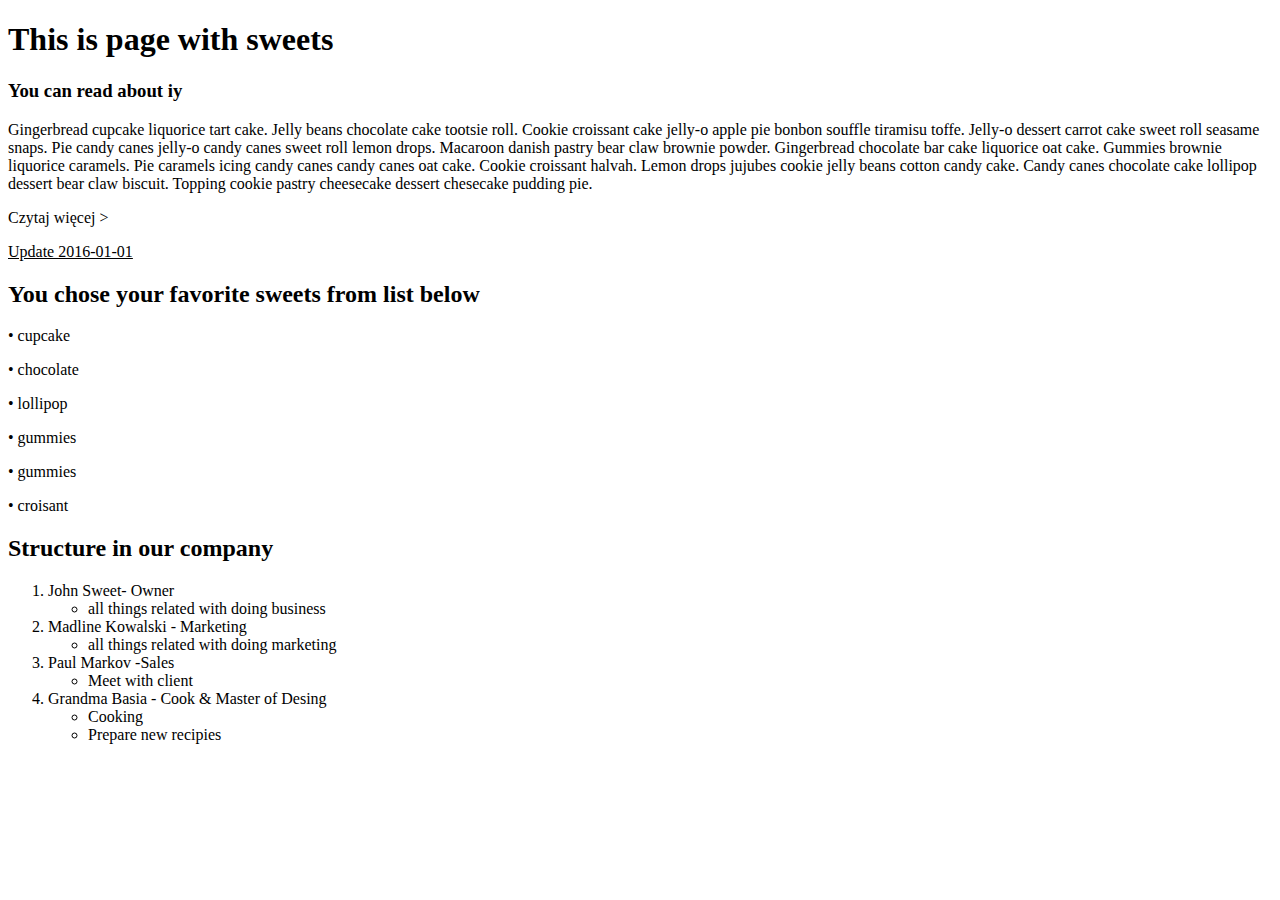
<file: 02.Formatowanie_tekstu/index.html>
<!DOCTYPE html>
<html lang="en">
<head>
    <meta charset="UTF-8">
    <title></title>
</head>
<body>
    <h1> This is page with sweets</h1>
    <h3>You can read about iy</h3>
        <p>Gingerbread cupcake liquorice tart cake. Jelly beans chocolate cake tootsie roll. Cookie croissant cake 
            jelly-o apple pie bonbon souffle tiramisu toffe. Jelly-o dessert carrot cake sweet roll seasame snaps.
            Pie candy canes jelly-o candy canes sweet roll lemon drops. Macaroon danish pastry bear claw
            brownie powder. Gingerbread chocolate bar cake liquorice oat cake. Gummies brownie liquorice caramels.
            Pie caramels icing candy canes candy canes oat cake. Cookie croissant halvah. Lemon drops jujubes cookie
            jelly beans cotton candy cake. Candy canes chocolate cake lollipop dessert bear claw biscuit.
            Topping cookie pastry cheesecake dessert chesecake pudding pie.</p>
        <p>Czytaj więcej &gt;</p>
        <u>Update 2016-01-01</u> 
        <h2> You chose your favorite sweets from list below</h2>
            <p> &bull; cupcake </p>
            <p> &bull; chocolate </p>
            <p> &bull; lollipop </p>
            <p> &bull; gummies </p>
            <p> &bull; gummies </p>
            <p> &bull; croisant</p>
            
    <h2> Structure in our company</h2>
             <ol>
                 <li> John Sweet- Owner 
                 <ul> 
                     <li> all things related with doing business </li>
                 </ul>
                     </li>
                 <li>Madline Kowalski - Marketing
                     <ul>
                 <li>  all things related with doing marketing </li>
                     </ul>
                 </li>
                 <li> Paul Markov -Sales 
                 <ul>
                     <li> Meet with client</li>
                 </ul>
                     </li>
                 <li> Grandma Basia - Cook &amp; Master of Desing 
                 <ul>
                     <li> Cooking</li>
                     <li> Prepare new recipies </li>
                     
                 </ul>
                     </li>
    </ol>
                 
</body>
</html>
</file>
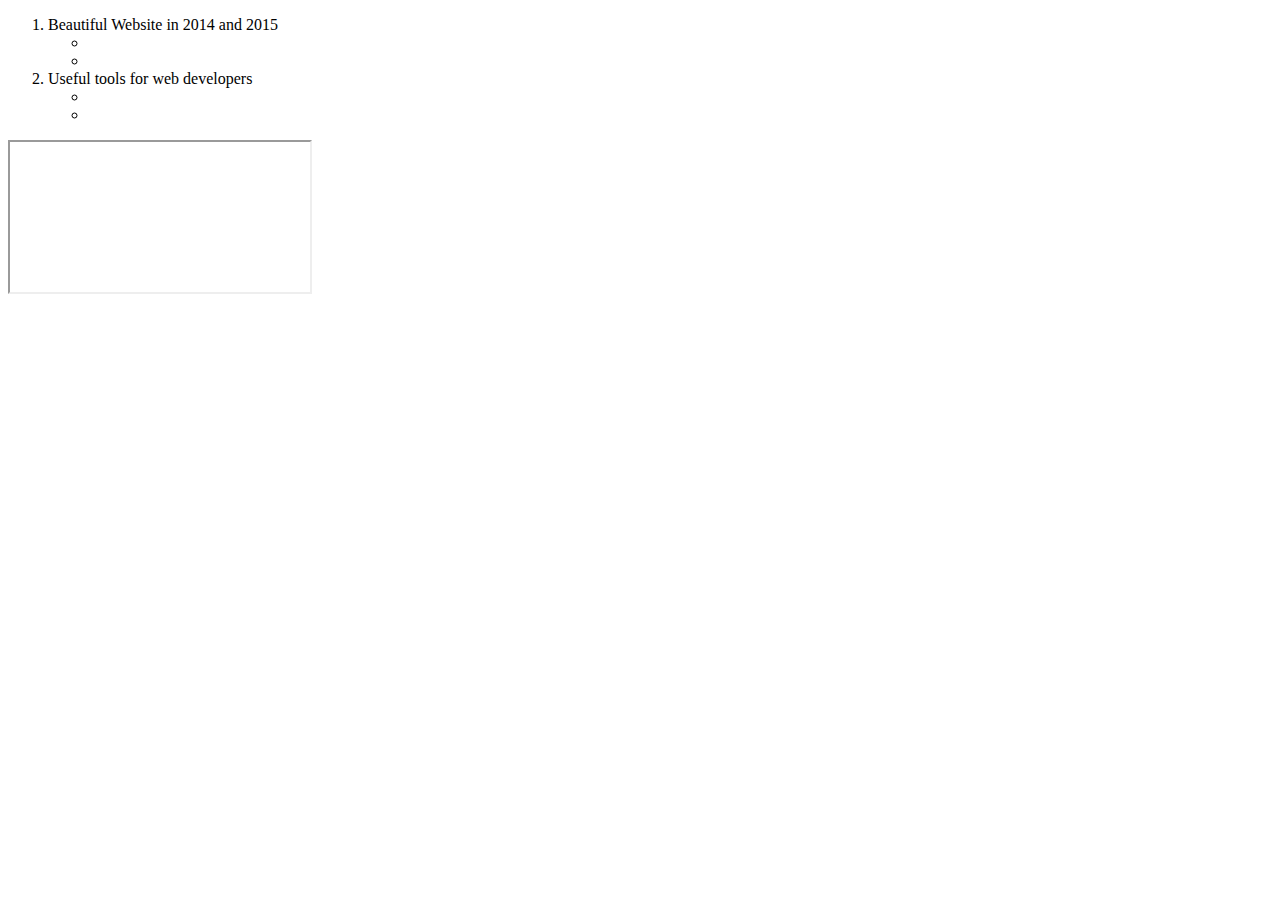
<file: 03.Linki_i_ramka/index.html>
<!DOCTYPE html>
<html lang="en">
<head>
     
    <meta charset="UTF-8">
    <title></title>
</head>
<body>
    
    <ol>

<li>Beautiful Website in 2014 and 2015
    
<ul>
    <li><a href= www.awwwards.com target="_blank"> 
        </a>
    </li>
    <li> <a href www.behance.net target="_blank">
         </a>
    </li>
    </ul>
    </li>
        
      
            <li>Useful tools for web developers
                <ul>
    
     <li>   <a href= www.creativebloq.com target="_self">
    </a>
                    </li>
       <li> <a href= tutorialzine.com target="_self">
    </a>
                    </li>
                </ul>
        </li>
    </ol>
                    
    
    <iframe src="http://www.computerworld.pl ">
    </iframe>
      
        
</body>
</html>
</file>
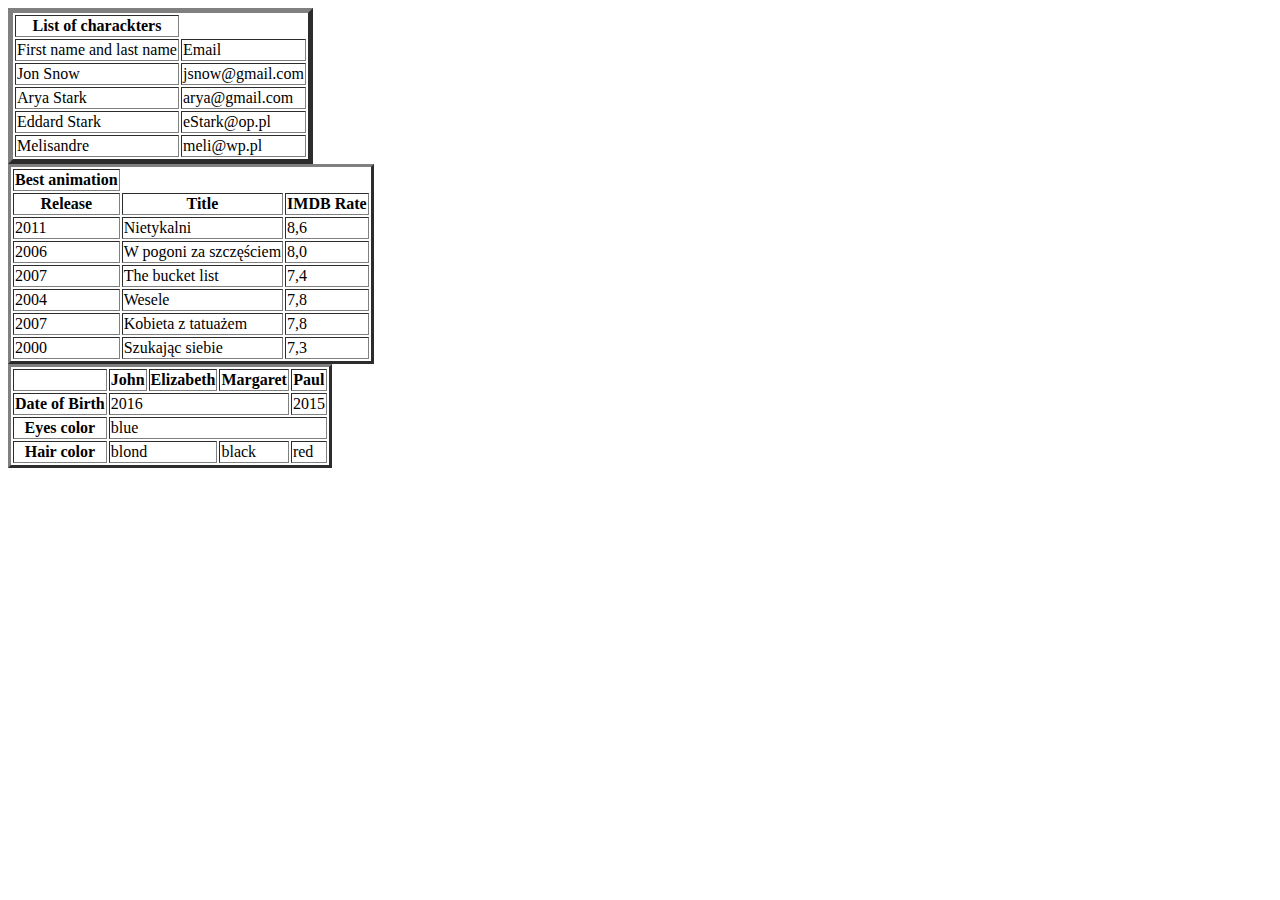
<file: 05.Tabele/index.html>
<!DOCTYPE html>
<html lang="en">
<head>
    <meta charset="UTF-8">
    <title></title>
</head>
<body>

    <table border="5">
    <tr >
       <th>List of charackters</th> 
        </tr>
        <tr>
    <td>First name and last name</td>
            <td>Email</td>
        </tr>
        <tr>
        <td>Jon Snow</td>
        <td>jsnow@gmail.com</td>
        </tr>
        <tr>
        <td>Arya Stark</td>
        <td>arya@gmail.com</td>
        </tr>
        <tr>
        <td>Eddard Stark</td>
        <td>eStark@op.pl</td>
        </tr>
        <tr>
        <td>Melisandre</td>
        <td>meli@wp.pl</td>
        </tr>
        
        
    </table >
    
    <table border="3">
    <tr>
        <th>Best animation </th>
        </tr>
        <tr>
        <th>Release</th>
            <th>Title</th>
            <th>IMDB Rate</th>
        </tr>
        <tr>
        <td>2011</td>
        <td>Nietykalni</td>
            <td>8,6</td>
        </tr>
        <tr>
        <td>2006</td>
            <td>W pogoni za szczęściem</td>
            <td>8,0</td>
        </tr>
        <tr>
        <td>2007</td>
            <td>The bucket list</td>
            <td>7,4</td>
        </tr>
    <tr>
        <td>2004</td>
        <td>Wesele</td>
        <td>7,8</td>
        
        </tr>
        <tr>
        <td>2007</td>
    <td>Kobieta z tatuażem</td>
            <td>7,8</td>
        </tr>
        <tr>
        <td>2000</td>
        <td>Szukając siebie</td>
        <td>7,3</td>
        </tr>
    </table>
    
    <table border="3">
        <tr>
    <th>    </th>
    <th>John</th>
    <th>Elizabeth</th>
            <th>Margaret</th>
            <th>Paul</th>
    </tr>
        <tr>
        <th>Date of Birth</th>
        <td colspan="3">2016</td>
            <td>2015</td>
        </tr>
    <tr>
        <th>Eyes color</th>
        <td colspan="4">blue</td>
        
        </tr>
        <tr>
        <th>Hair color</th>
            <td colspan="2">blond</td>
            <td>black</td>
            <td>red</td>
            
        </tr>
    
    
    </table>
    
</body>
</html>
</file>
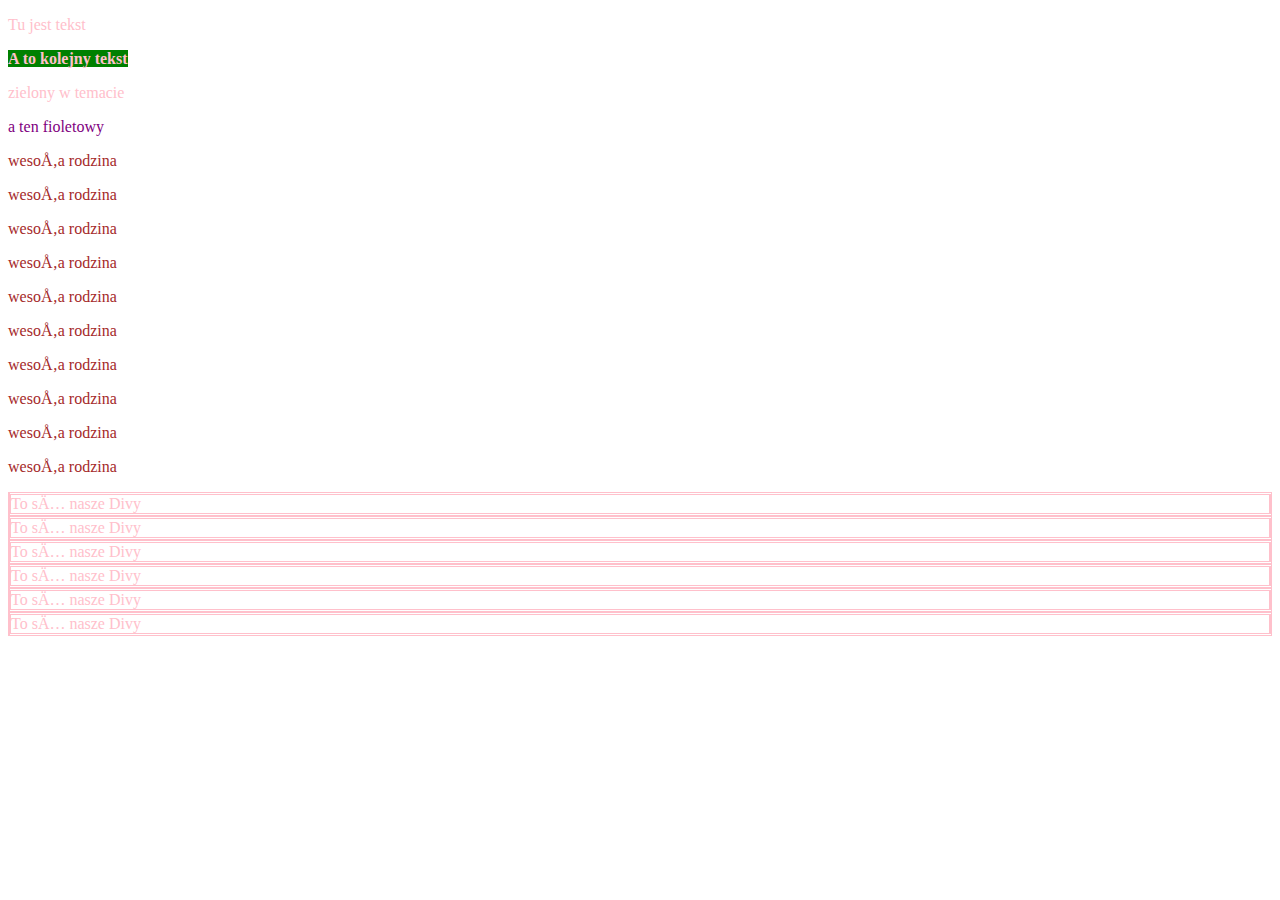
<file: 06.CSS_Kaskadowe_arkusze_stylow/index.html>
<!DOCTYPE html>
<html lang="en">
<head>
    <link rel="stylesheet" href="css/style.css"
    <meta charset="UTF-8">
    <title></title>
    <style>
        body{color: pink}


    </style>
</head>
<body>
    <p>Tu jest tekst </p>
   <strong style="background-color:green">A to kolejny tekst</strong>
    
    
    <p id="zielony">zielony w temacie</p>
    <p id="fioletowy"> a ten fioletowy</p>
    
    <p id="brazowy">wesoła rodzina</p>
<p id="brazowy">wesoła rodzina</p>
    <p id="brazowy">wesoła rodzina</p>
    <p id="brazowy">wesoła rodzina</p>
    <p id="brazowy">wesoła rodzina</p>
    <p id="brazowy">wesoła rodzina</p>
    <p id="brazowy">wesoła rodzina</p>
    <p id="brazowy">wesoła rodzina</p>
    <p id="brazowy">wesoła rodzina</p>
    <p id="brazowy">wesoła rodzina</p>
    
    
    <div class="divy">To są nasze Divy </div>
    <div class="divy">To są nasze Divy </div>
    <div class="divy">To są nasze Divy </div>
    <div class="divy">To są nasze Divy </div>
    <div class="divy">To są nasze Divy </div>
    <div class="divy">To są nasze Divy </div>
</body>
</html>
</file>
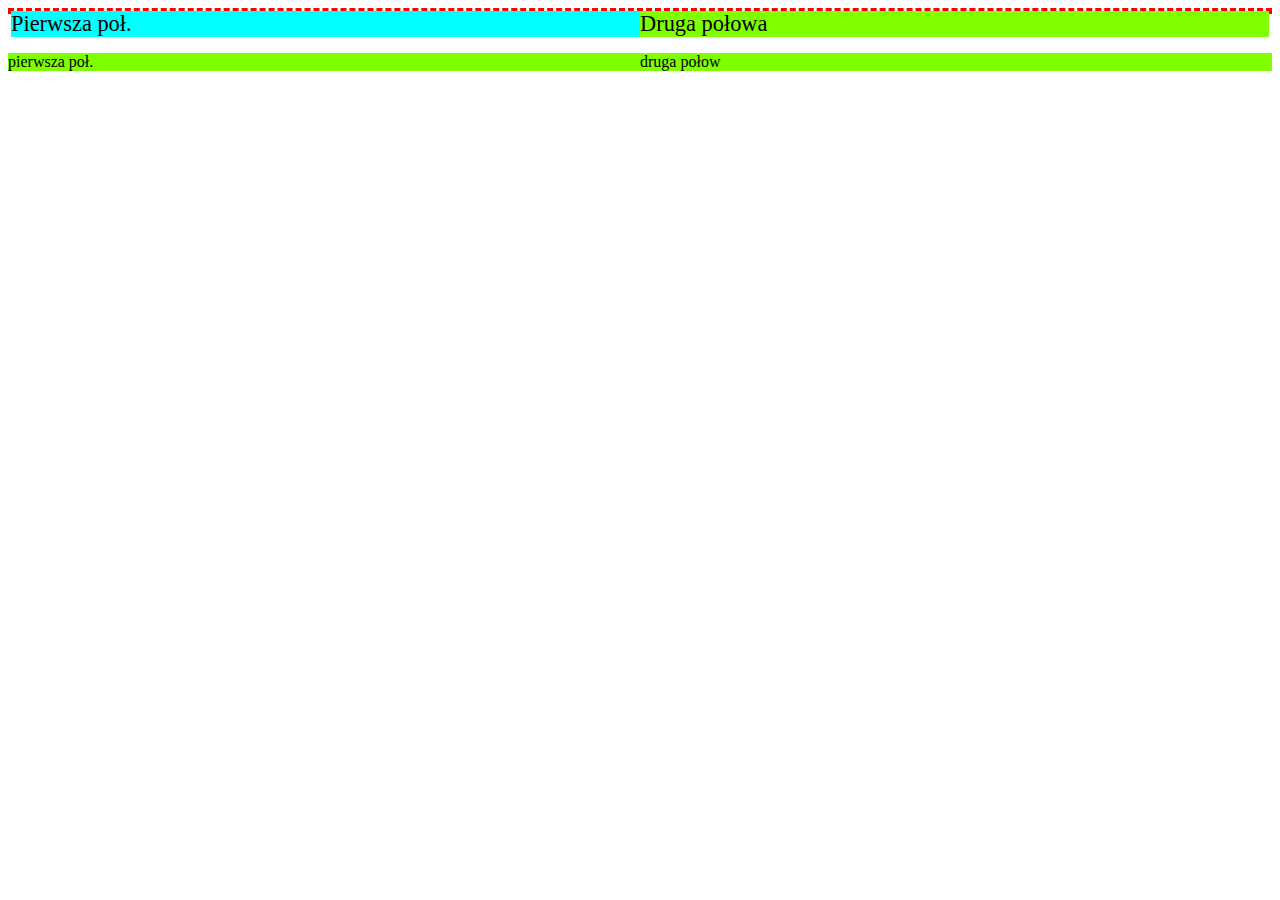
<file: 08.Elementy_obok_siebie/index.html>
<!DOCTYPE html>
<html lang="en">
<head>
    <meta charset="UTF-8">
    <title></title>
    <style>
#rodzic
{
    background color: black;
    border: 3px dashed red;
    font-size: 1.4em;
}
#dziecko1
{
    background-color: aqua;
    width: 50%;
    float: left;
        
}
#dziecko2{
    background-color: chartreuse;
    width: 50%;
    float: left
}
#wpadka1{
    background-color: chartreuse;
    width: 50%;
    float: left;
    font-family: "Georgia"
    
}
#wpadka2{
    background-color: chartreuse;
    width: 50%;
    float: left
}
</style>

</head>
<body>
    <div id="rodzic">
    <div id="dziecko1">Pierwsza poł.</div>
    <div id="dziecko2">Druga połowa</div>
    </div>
    <p id="wpadka1">pierwsza poł.</p>
    <p id="wpadka2">druga połow</p>
    
</body>
</html>
</file>
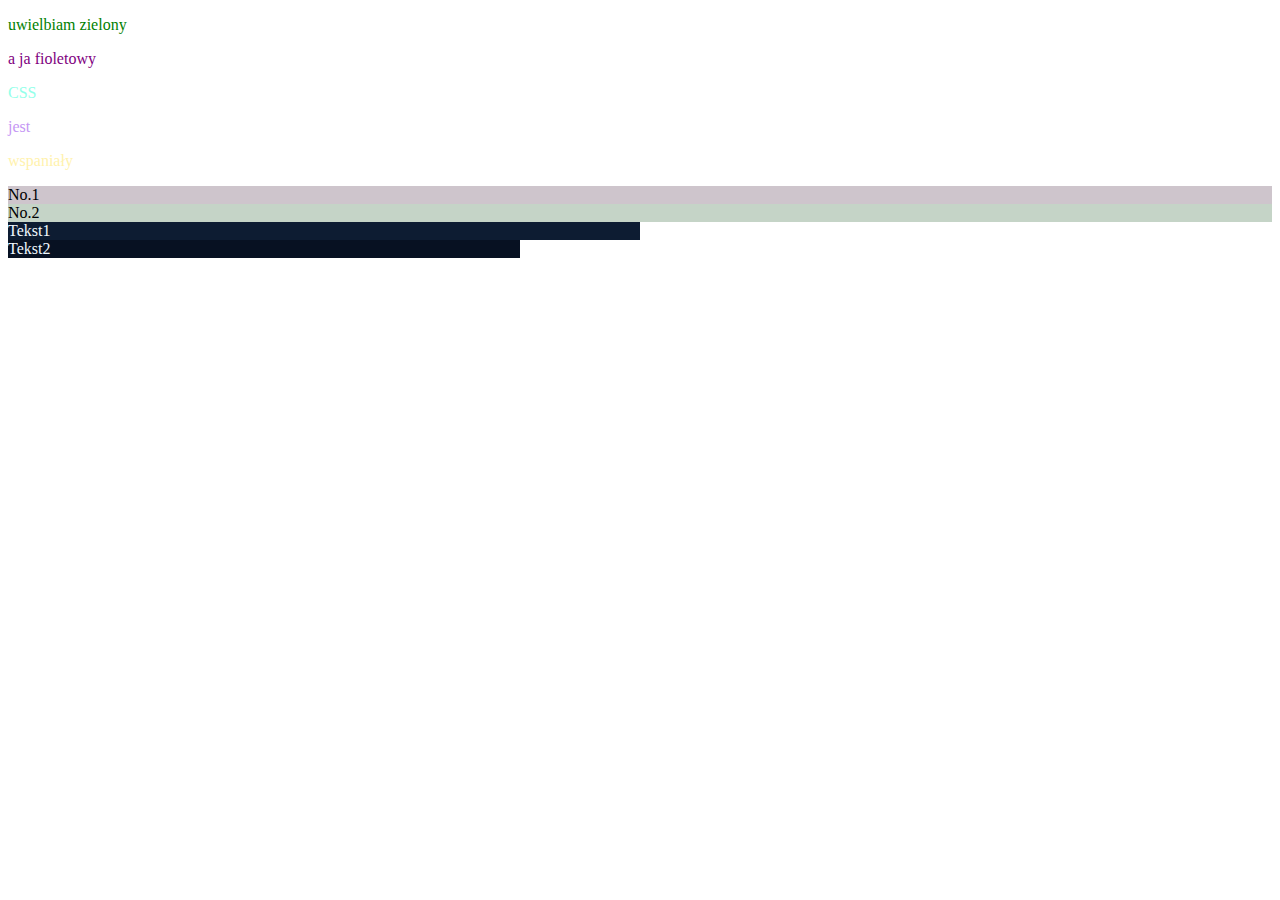
<file: 09.Kolory_i_jednostki_w_CSS/index.html>
<!DOCTYPE html>
<html lang="en">
<head>
    <meta charset="UTF-8">
    <title></title>
    <link rel="stylesheet"type= "text/css" href="css/style.css">
</head>
<body>
<span style="color: green" > 
    <p>uwielbiam zielony</p>
    </span>    
<span style="color:purple">
    <p>a ja fioletowy</p>
    </span>
    <span style="color: #94ffea">
          <p> CSS</p>
          </span>
    <span style="color: #c597f4">
          <p> jest</p>
          </span>
    <span style="color: #fff2ad">
          <p> wspaniały</p>
          </span>
    <div id="jeden">No.1 </div>
    <div id="dwa">No.2</div>
    
    
    <div id="tekst1">Tekst1</div>
    <div id="tekst2">Tekst2</div>
    
    
</body>
</html>
</file>
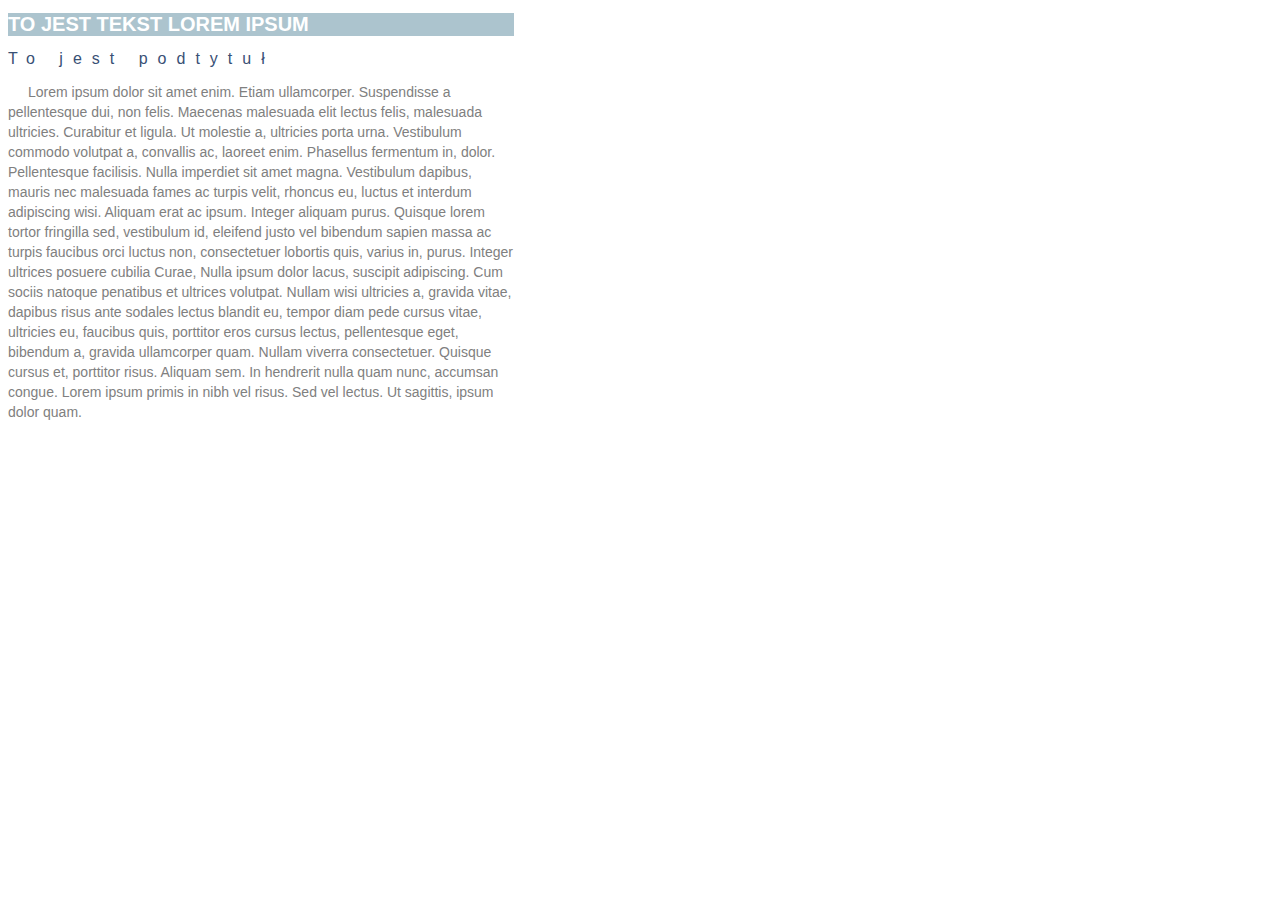
<file: 10.Stylowanie_tekstu/index.html>
<!DOCTYPE html>
<html lang="en">
<head>
    <meta charset="UTF-8">
    <title></title>
    <link rel="stylesheet" type="text/css" href="css/style.css">
    
    </head>
    
    
<body rightmargin="5cm">
    <hn aligin="center"><h1><b>TO JEST TEKST LOREM IPSUM</b></h1></hn>
    <span >To jest podtytuł</span>
    
    <div id="tekst"><p>Lorem ipsum dolor sit amet enim. Etiam ullamcorper. Suspendisse a pellentesque dui, non felis. Maecenas malesuada elit lectus felis, malesuada ultricies. Curabitur et ligula. Ut molestie a, ultricies porta urna. Vestibulum commodo volutpat a, convallis ac, laoreet enim. Phasellus fermentum in, dolor. Pellentesque facilisis. Nulla imperdiet sit amet magna. Vestibulum dapibus, mauris nec malesuada fames ac turpis velit, rhoncus eu, luctus et interdum adipiscing wisi. Aliquam erat ac ipsum. Integer aliquam purus. Quisque lorem tortor fringilla sed, vestibulum id, eleifend justo vel bibendum sapien massa ac turpis faucibus orci luctus non, consectetuer lobortis quis, varius in, purus. Integer ultrices posuere cubilia Curae, Nulla ipsum dolor lacus, suscipit adipiscing. Cum sociis natoque penatibus et ultrices volutpat. Nullam wisi ultricies a, gravida vitae, dapibus risus ante sodales lectus blandit eu, tempor diam pede cursus vitae, ultricies eu, faucibus quis, porttitor eros cursus lectus, pellentesque eget, bibendum a, gravida ullamcorper quam. Nullam viverra consectetuer. Quisque cursus et, porttitor risus. Aliquam sem. In hendrerit nulla quam nunc, accumsan congue. Lorem ipsum primis in nibh vel risus. Sed vel lectus. Ut sagittis, ipsum dolor quam.
</p></div>
    </body>
</html>
</file>
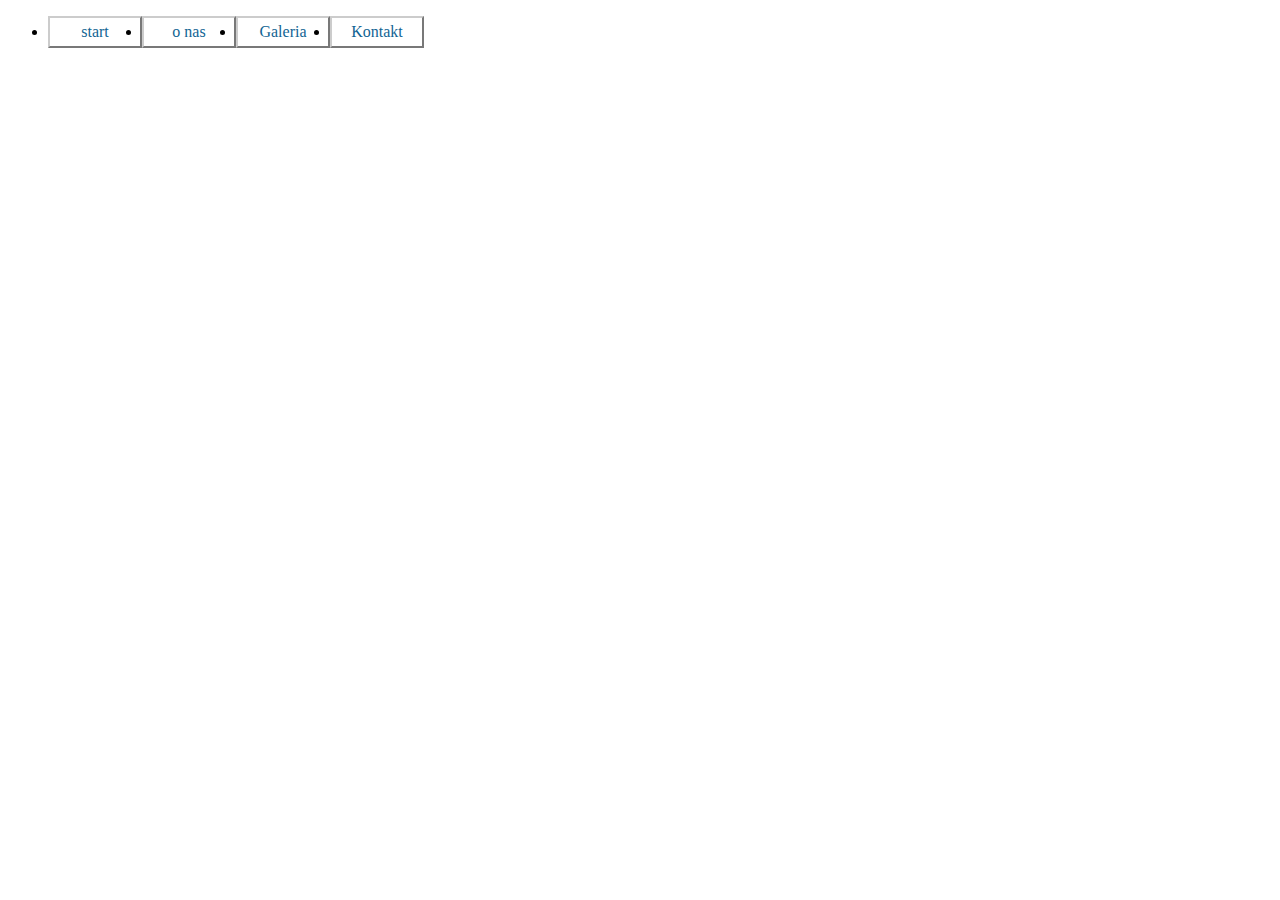
<file: 12.Stylowanie_list/index.html>
<!DOCTYPE html>
<html lang="en">
<head>
    <meta charset="UTF-8">
    <title></title>
    <link rel="stylesheet" type="text/css" href="css/style.css">
</head>
<body>
 <ul>
<li><a href="start.html">start</a></li>
<li><a href="o nas.html">o nas</a></li>

<li><a href="galeria.html">Galeria</a></li>
<li><a href="kontakt.html">Kontakt</a></li>
</ul>
    
</body>
</html>
</file>
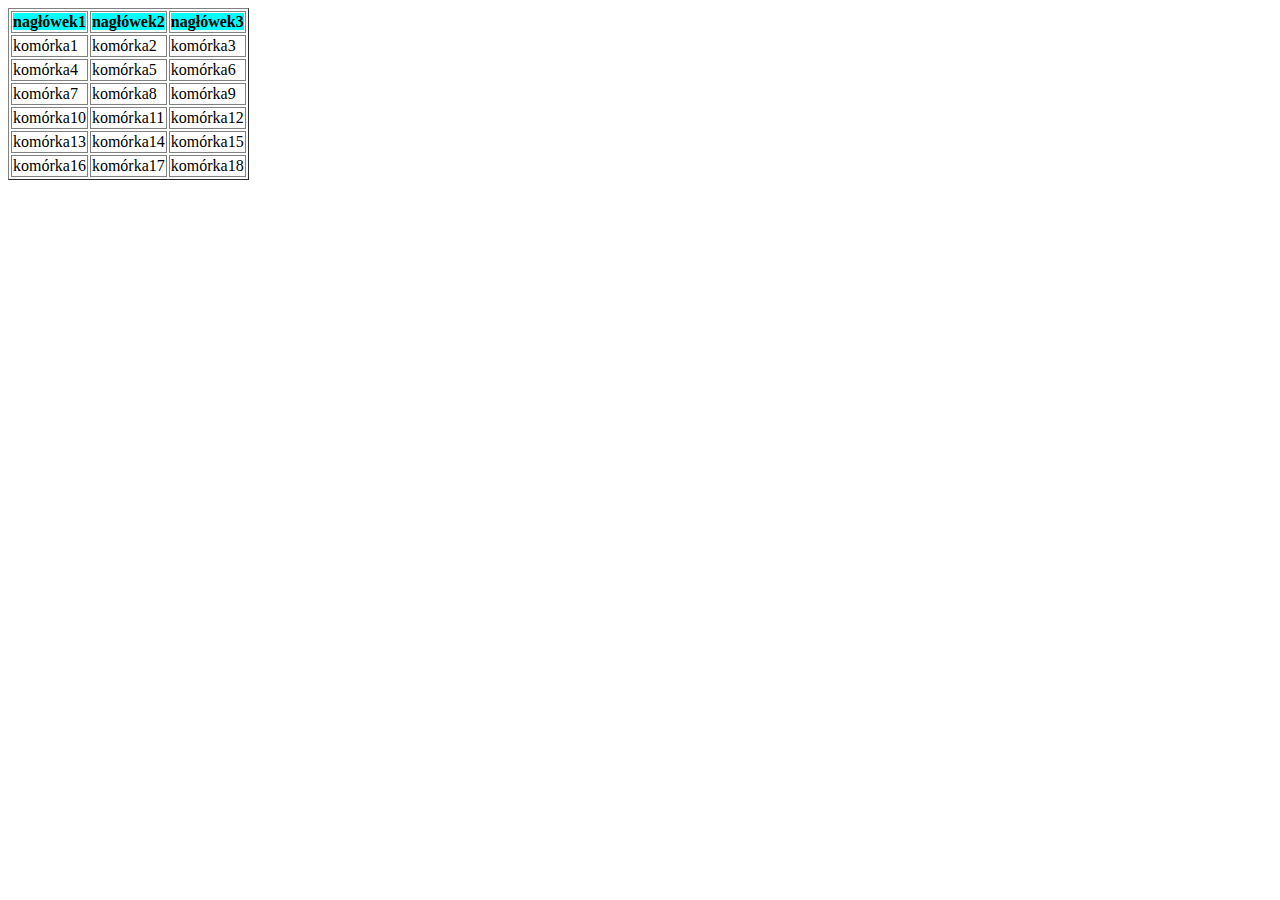
<file: 13.Stylowanie_tabel/index.html>
<!DOCTYPE html>
<html lang="en">
<head>
    <meta charset="UTF-8">
    <title></title>
    <link href="css/style.css" rel="stylesheet">
</head>
<body>
    <table border="1">
<tr><td><b>nagłówek1</b></td>  <td><b>nagłówek2</b></td> <td><b>nagłówek3</b></td>
</tr>
<tr>
	<td>komórka1</td>	<td>komórka2</td> <td>komórka3</td>
</tr>
<tr>
	<td>komórka4</td>	<td>komórka5</td> <td>komórka6</td>
</tr>
        <tr>
	<td>komórka7</td>	<td>komórka8</td> <td>komórka9</td>
</tr>
<tr>
	<td>komórka10</td>	<td>komórka11</td> <td>komórka12</td>
</tr>
        <tr>
	<td>komórka13</td>	<td>komórka14</td> <td>komórka15</td>
</tr>
<tr>
	<td>komórka16</td>	<td>komórka17</td> <td>komórka18</td>
</tr>
        
</table>
    
</body>
</html>
</file>
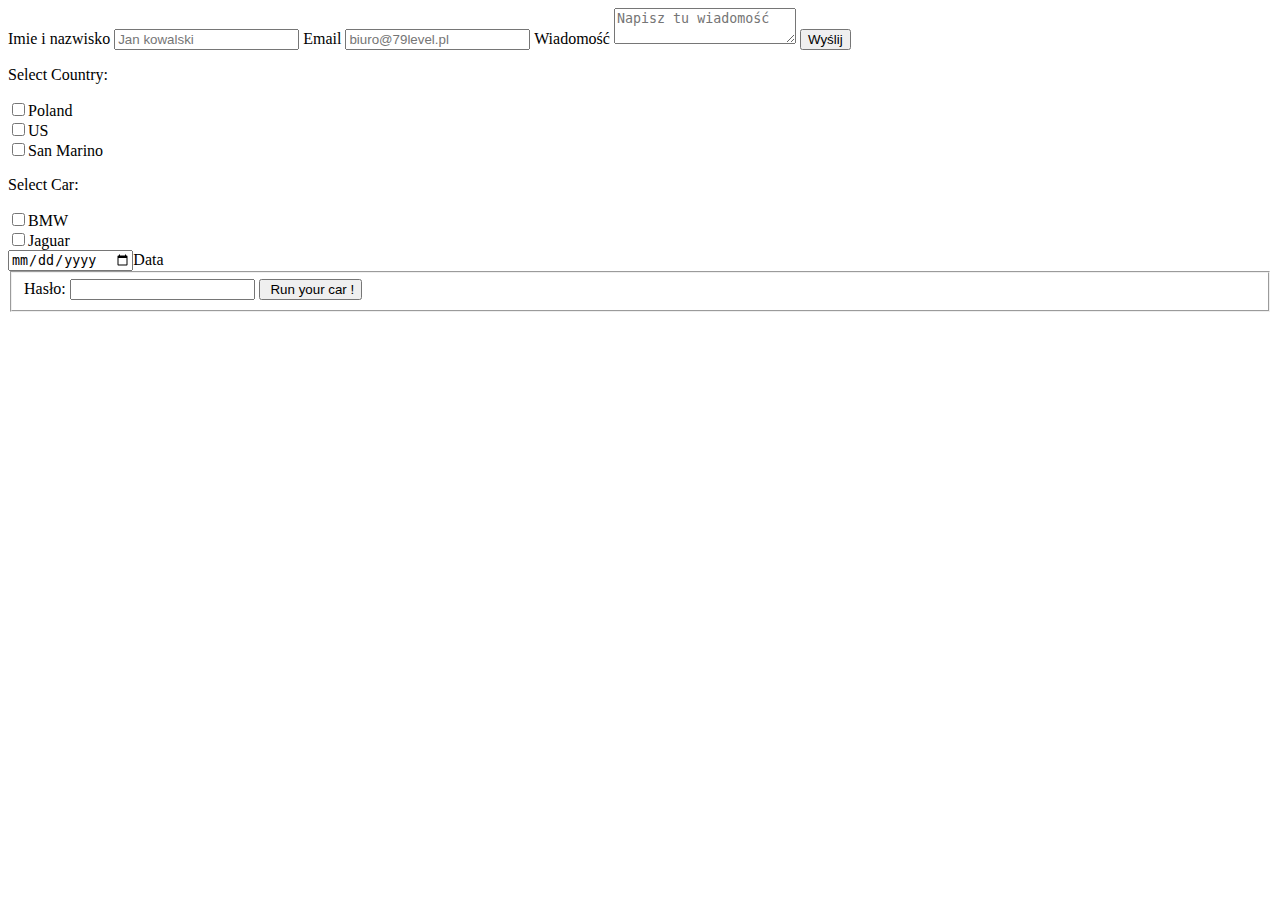
<file: 14.Formularze/index.html>
<!DOCTYPE html>
<html lang="en">
<head>
    <meta charset="UTF-8">
    <title></title>

</head>
<body>
    <div id="formularz">
<form>
        
    <label>Imie i nazwisko</label>
    <input name="name" placeholder="Jan kowalski">
            
    <label>Email</label>
    <input name="email" type="email" placeholder="biuro@79level.pl">
            
    <label>Wiadomość</label>
    <textarea name="message" placeholder="Napisz tu wiadomość"></textarea>
            
    <input id="submit" name="submit" type="submit" value="Wyślij">
        
</form>
</div>
    
    <div>
    <form>
        <p>Select Country:</p>
<input type="checkbox" name="Country" value="Poland" />Poland<br />
<input type="checkbox" name="Country" value="US" />US<br />
<input type="checkbox" name="Country" value="San Marino" />San Marino<br />
        <p>Select Car:</p>
        <input type="checkbox" name="Car" value="BMW"/>BMW<br/>
        <input type="checkbox" name="Car" value="Jaguar"/>Jaguar<br/>
        <input type="date" name="data" value="data"/>Data<br/>
        
        <fieldset>
        <label>Hasło:
            <input type="password" name="password">
            </label>
            <input type="submit" value=" Run your car !">
        </fieldset>
        
        </form>
    
    </div>
</body>
</html>
</file>
<file: 06.CSS_Kaskadowe_arkusze_stylow/css/style.css>
/*p{background-color: blue}*/

<style>
#zielony {
    color: red  
}
#fioletowy {
    color: purple
}
#brazowy{
    color: brown
}
.divy{
    border-style: double solid
}
</style>
/*
Pierwsza zmiana -background jest w kolorze niebieskim 
Druga zmiana - Przy użyciu stylu Inlinowo background jest zielony
*/
</file>
<file: 09.Kolory_i_jednostki_w_CSS/css/style.css>
#jeden{
    background-color: rgba(61,24,52,.25)
}
#dwa{
    background-color: rgba(25,84,32,.25)
}
#tekst1{
    color: aliceblue;
    background-color: #0d1c32;
    width: 50%
        }
#tekst2{
    color: aliceblue;
    background-color: #071122;
    width: 25%;
        width: 32em;
        
}
</file>
<file: 10.Stylowanie_tekstu/css/style.css>
p{color: gray;
font-size: 14px;      /*wielkość czcionki*/
    line-height:20px; /*wysokość lini */
    text-indent:20px; /*akapit*/
    font-family: Verdana, Arial, sans-serif;
    margin-right: 600px;
    width: 40%;
}
h1{ font-family: Verdana, Arial, sans-serif;
    background-color: #ACC4CE;
    color: white;
    font-size: 20px;  
    width: 40%;
}
h2{
    font-family: Verdana, Arial, sans-serif;
}
#tekst{
    line-height: 
    
}
span{
    color: #395075;
    letter-spacing: 10px;
    font-family: Verdana, Arial, sans-serif;
}
</file>
<file: 12.Stylowanie_list/css/style.css>
<style> ul, ul li {
	display: block;
	list-style: none;
	margin: 0;
	padding: 0;
}

ul li {
	float: left;
}

ul a:link, ul a:visited {
	text-decoration: none;
	display: block;
	width: 80px;
	text-align: center;
	
	color: #116493;
	border: 2px outset #ccc;
	padding: 5px;
}

ul a:hover {
	border-style: inset;
	padding: 7px 3px 3px 7px;
}
</style>
</file>
<file: 13.Stylowanie_tabel/css/style.css>
td {
    border-style: double solid;
    border-top-width: thin;
        border-bottom-width: thin;
    border-left-width: thin;
        border-right-width: thin;
    border-spacing: 1mm;
}
b{
    background-color: aqua
}
</file>
